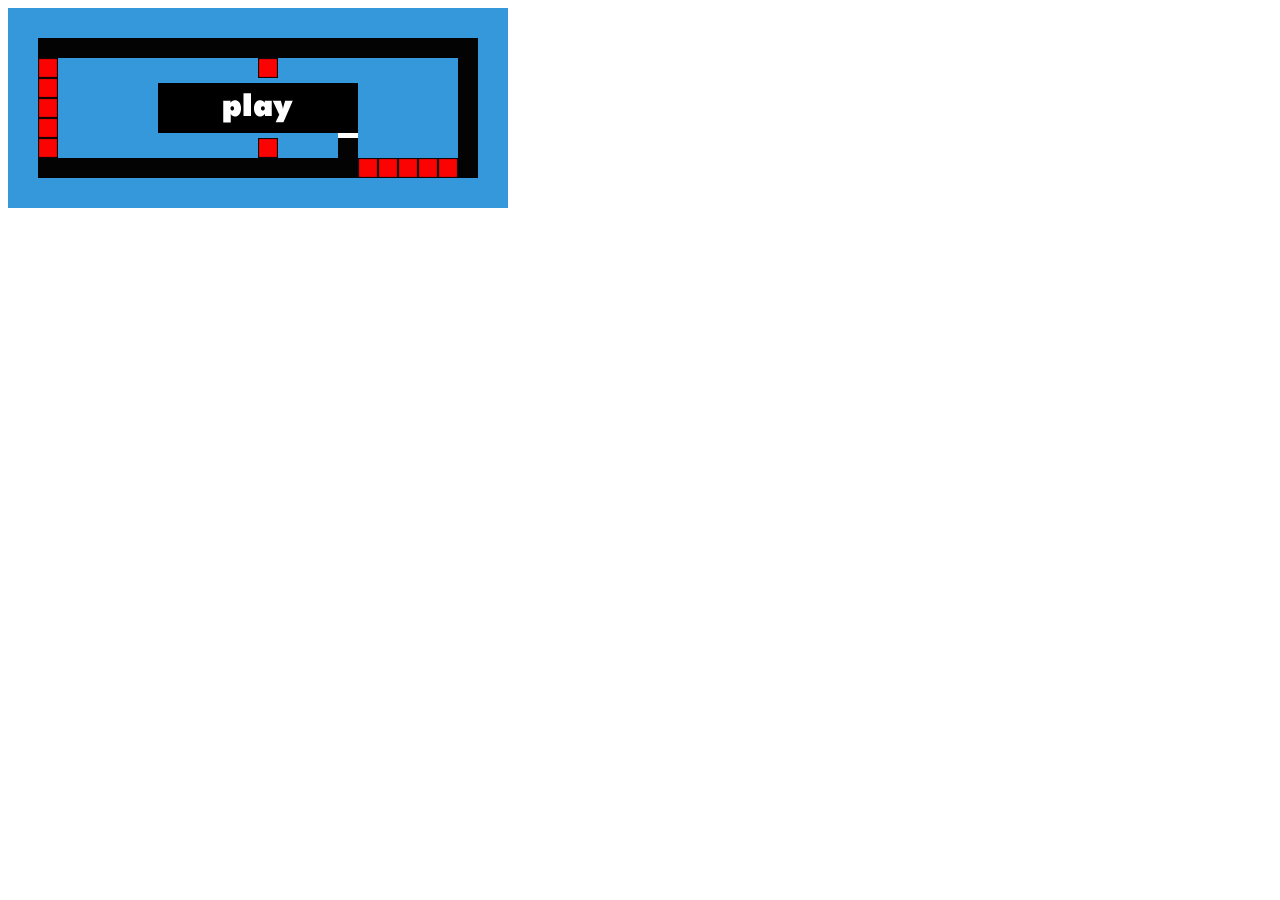
<file: phaser2/index.html>
<!DOCTYPE html>
<html>
    <head>
        <meta charset = "utf-8"/>
        <script src = "phaser.min.js"></script>
        <script src = "main.js"></script>
        <script src="boot.js"></script>
		<script src="preload.js"></script>
		<script src="gametitle.js"></script>
		<script src="gameover.js"></script>	
    </head>
    
    <body>
        <script>
            (function(){
            var game = new Phaser.Game(500,200,Phaser.auto, "game");
        
            game.state.add("Boot", boot);
            game.state.add("Preload", preload);
            game.state.add("GameTitle", gameTitle);
            game.state.add("Main", mainState);
            game.state.add("GameOver", gameOver);
            game.state.start("Boot");
            })();
        </script>
    </body>
</html>
</file>
